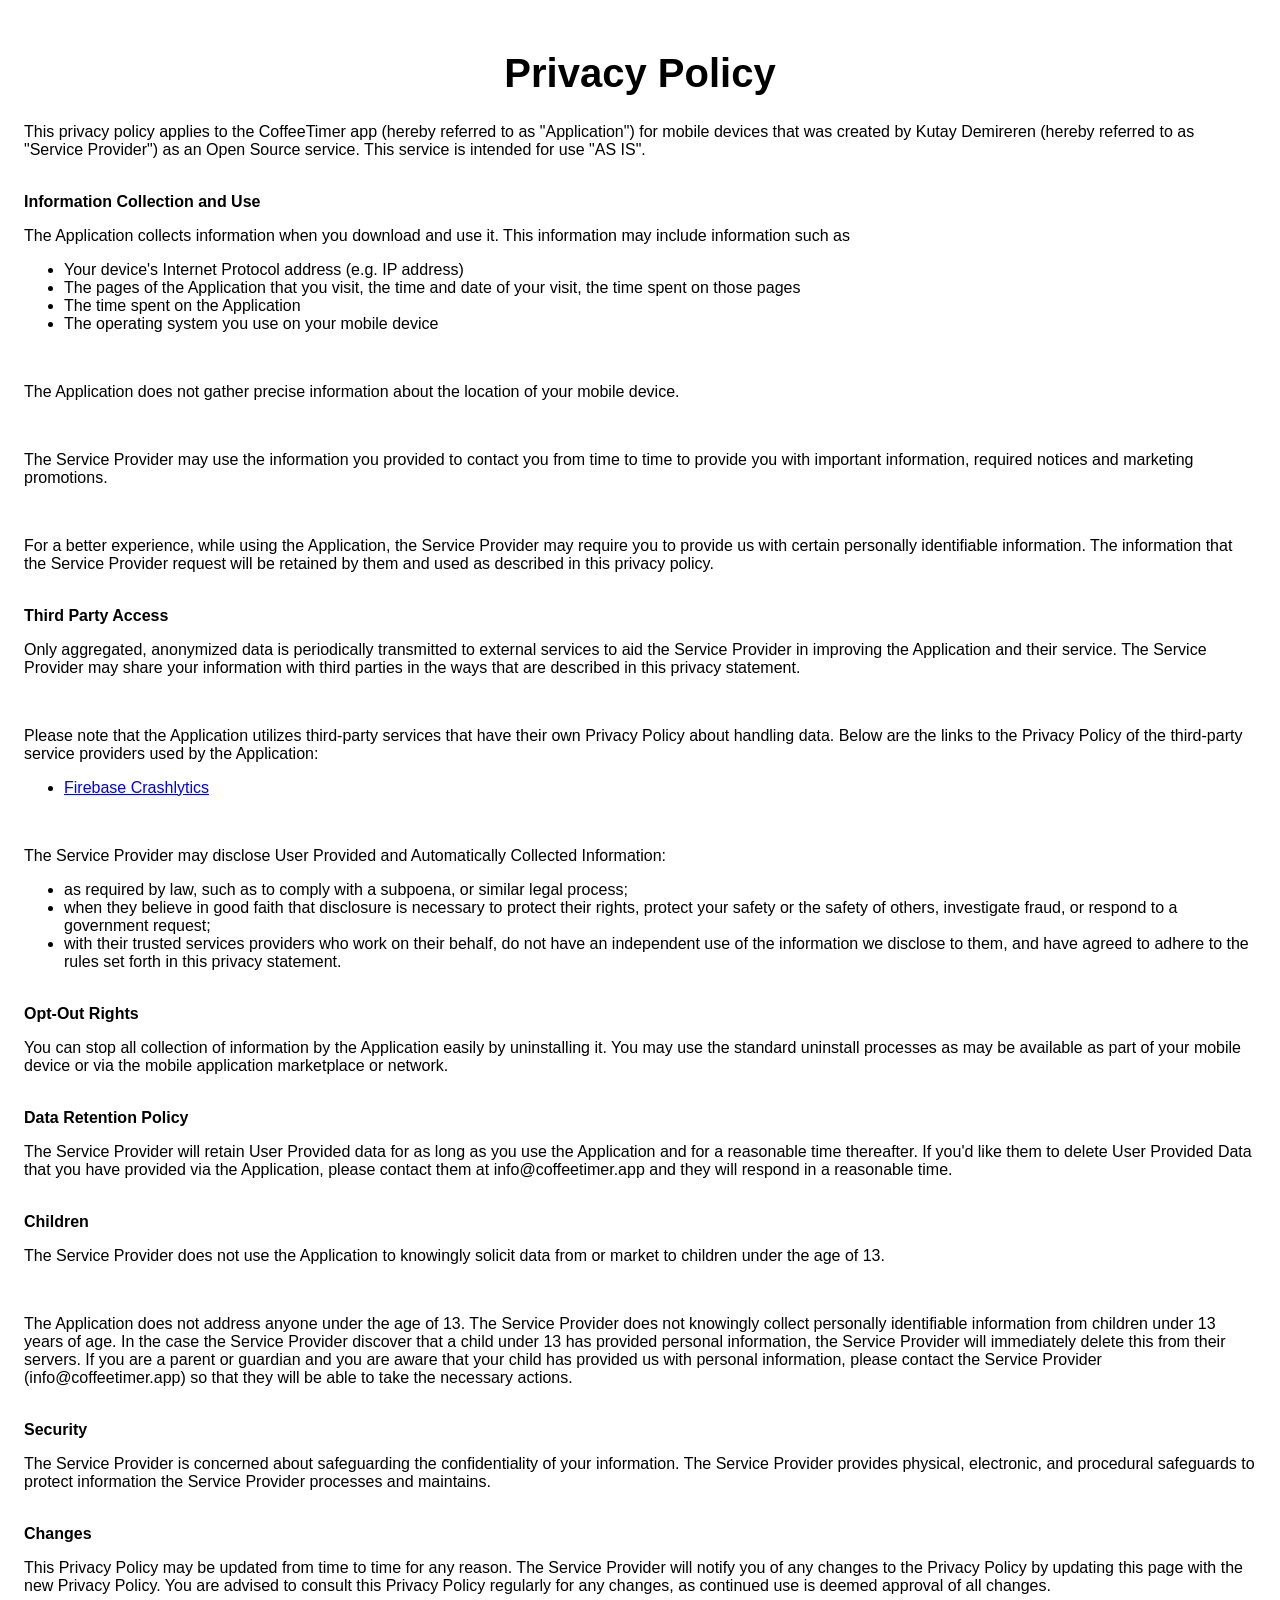
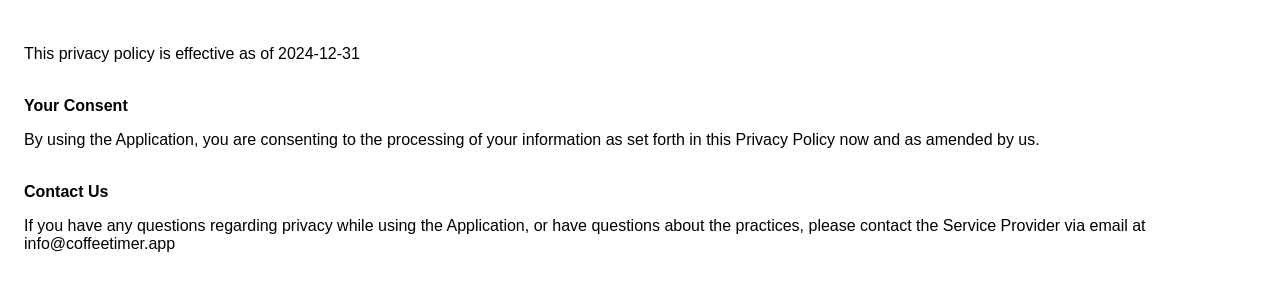
<file: data/public/privacy-policy.html>
<!DOCTYPE html>
    <html>
    <head>
      <meta charset='utf-8'>
      <meta name='viewport' content='width=device-width'>
      <title>Privacy Policy</title>
      <style> body { font-family: 'Helvetica Neue', Helvetica, Arial, sans-serif; padding:1em; } </style>
    </head>
    <body>
    <h1 style="text-align: center; font-size: 2.5em;">Privacy Policy</h1>
    <p>This privacy policy applies to the CoffeeTimer app (hereby referred to as "Application") for mobile devices that was created by Kutay Demireren (hereby referred to as "Service Provider") as an Open Source service. This service is intended for use "AS IS".</p><br><strong>Information Collection and Use</strong><p>The Application collects information when you download and use it. This information may include information such as </p><ul><li>Your device's Internet Protocol address (e.g. IP address)</li><li>The pages of the Application that you visit, the time and date of your visit, the time spent on those pages</li><li>The time spent on the Application</li><li>The operating system you use on your mobile device</li></ul><p></p><br><p>The Application does not gather precise information about the location of your mobile device.</p><div style="display: none;"><p>The Application collects your device's location, which helps the Service Provider determine your approximate geographical location and make use of in below ways:</p><ul><li>Geolocation Services: The Service Provider utilizes location data to provide features such as personalized content, relevant recommendations, and location-based services.</li><li>Analytics and Improvements: Aggregated and anonymized location data helps the Service Provider to analyze user behavior, identify trends, and improve the overall performance and functionality of the Application.</li><li>Third-Party Services: Periodically, the Service Provider may transmit anonymized location data to external services. These services assist them in enhancing the Application and optimizing their offerings.</li></ul></div><br><p>The Service Provider may use the information you provided to contact you from time to time to provide you with important information, required notices and marketing promotions.</p><br><p>For a better experience, while using the Application, the Service Provider may require you to provide us with certain personally identifiable information. The information that the Service Provider request will be retained by them and used as described in this privacy policy.</p><br><strong>Third Party Access</strong><p>Only aggregated, anonymized data is periodically transmitted to external services to aid the Service Provider in improving the Application and their service. The Service Provider may share your information with third parties in the ways that are described in this privacy statement.</p><div><br><p>Please note that the Application utilizes third-party services that have their own Privacy Policy about handling data. Below are the links to the Privacy Policy of the third-party service providers used by the Application:</p><ul><!----><!----><!----><li><a href="https://firebase.google.com/support/privacy/" target="_blank" rel="noopener noreferrer">Firebase Crashlytics</a></li><!----><!----><!----><!----><!----><!----><!----><!----><!----><!----><!----><!----><!----><!----><!----><!----><!----><!----><!----><!----><!----><!----><!----><!----><!----><!----><!----><!----></ul></div><br><p>The Service Provider may disclose User Provided and Automatically Collected Information:</p><ul><li>as required by law, such as to comply with a subpoena, or similar legal process;</li><li>when they believe in good faith that disclosure is necessary to protect their rights, protect your safety or the safety of others, investigate fraud, or respond to a government request;</li><li>with their trusted services providers who work on their behalf, do not have an independent use of the information we disclose to them, and have agreed to adhere to the rules set forth in this privacy statement.</li></ul><p></p><br><strong>Opt-Out Rights</strong><p>You can stop all collection of information by the Application easily by uninstalling it. You may use the standard uninstall processes as may be available as part of your mobile device or via the mobile application marketplace or network.</p><br><strong>Data Retention Policy</strong><p>The Service Provider will retain User Provided data for as long as you use the Application and for a reasonable time thereafter. If you'd like them to delete User Provided Data that you have provided via the Application, please contact them at info@coffeetimer.app and they will respond in a reasonable time.</p><br><strong>Children</strong><p>The Service Provider does not use the Application to knowingly solicit data from or market to children under the age of 13.</p><div><br><p>The Application does not address anyone under the age of 13.
The Service Provider does not knowingly collect personally
identifiable information from children under 13 years of age. In the case
the Service Provider discover that a child under 13 has provided
personal information, the Service Provider will immediately
delete this from their servers. If you are a parent or guardian
and you are aware that your child has provided us with
personal information, please contact the Service Provider (info@coffeetimer.app) so that
they will be able to take the necessary actions.</p></div><!----><br><strong>Security</strong><p>The Service Provider is concerned about safeguarding the confidentiality of your information. The Service Provider provides physical, electronic, and procedural safeguards to protect information the Service Provider processes and maintains.</p><br><strong>Changes</strong><p>This Privacy Policy may be updated from time to time for any reason. The Service Provider will notify you of any changes to the Privacy Policy by updating this page with the new Privacy Policy. You are advised to consult this Privacy Policy regularly for any changes, as continued use is deemed approval of all changes.</p><br><p>This privacy policy is effective as of 2024-12-31</p><br><strong>Your Consent</strong><p>By using the Application, you are consenting to the processing of your information as set forth in this Privacy Policy now and as amended by us.</p><br><strong>Contact Us</strong><p>If you have any questions regarding privacy while using the Application, or have questions about the practices, please contact the Service Provider via email at info@coffeetimer.app</p>
    </body>
    </html>
</file>
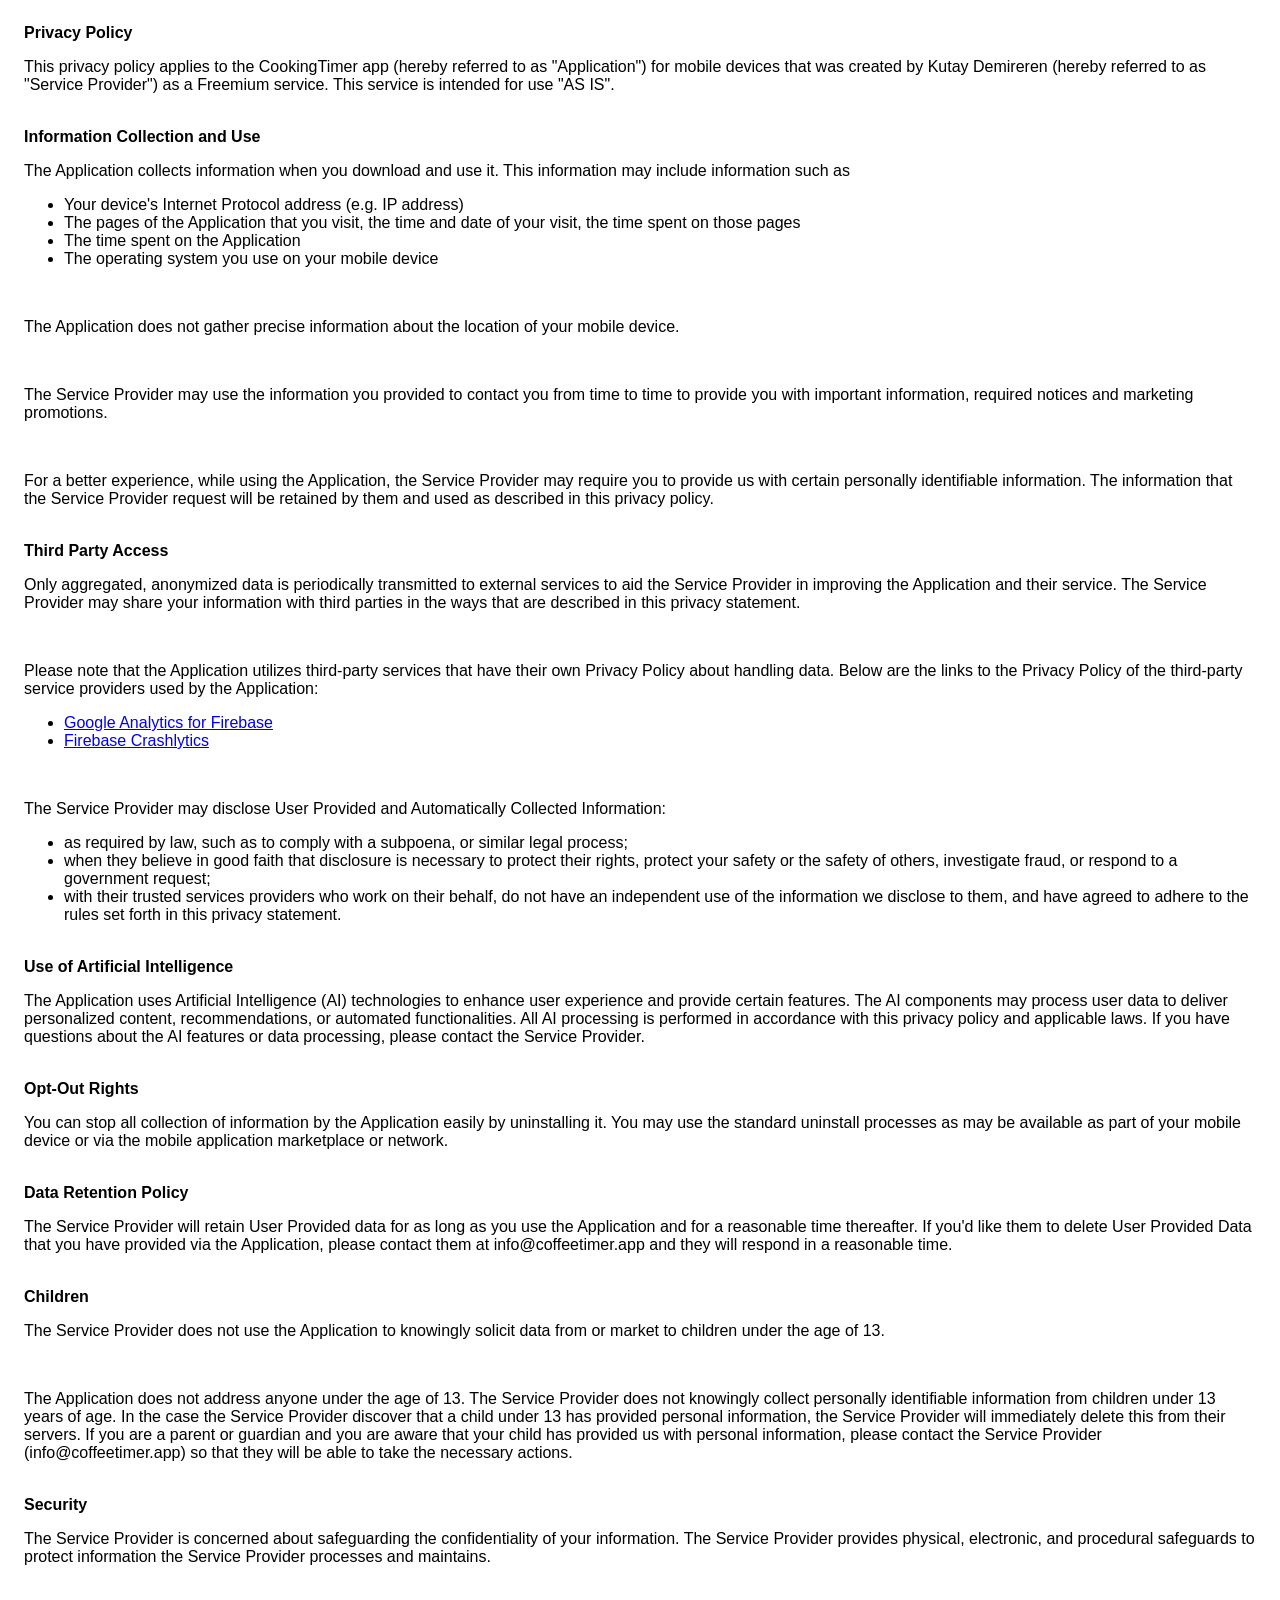
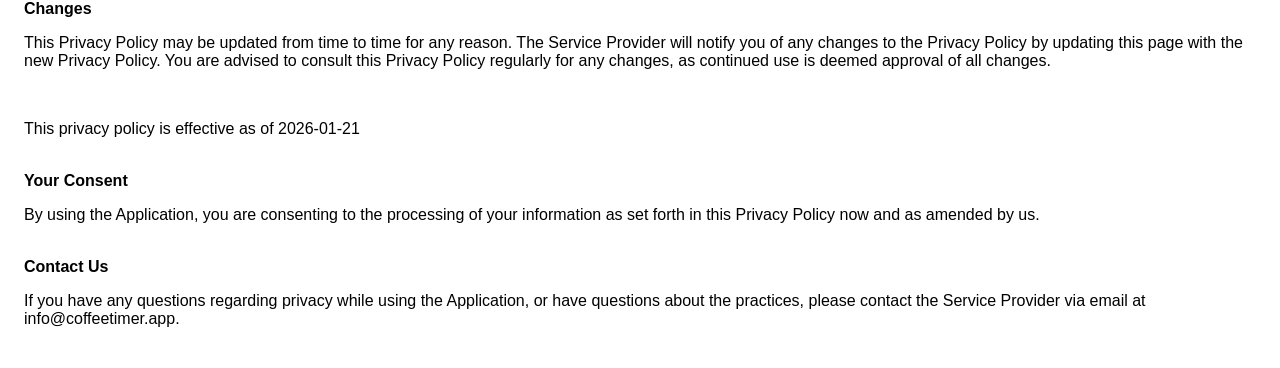
<file: data/public/cooking/privacy-policy.html>
<!DOCTYPE html>
    <html>
    <head>
      <meta charset='utf-8'>
      <meta name='viewport' content='width=device-width'>
      <title>Privacy Policy</title>
      <style> body { font-family: 'Helvetica Neue', Helvetica, Arial, sans-serif; padding:1em; } </style>
    </head>
    <body>
    <strong>Privacy Policy</strong><p>This privacy policy applies to the CookingTimer app (hereby referred to as "Application") for mobile devices that was created by Kutay Demireren (hereby referred to as "Service Provider") as a Freemium service. This service is intended for use "AS IS".</p><br><strong>Information Collection and Use</strong><p>The Application collects information when you download and use it. This information may include information such as </p><ul><li>Your device's Internet Protocol address (e.g. IP address)</li><li>The pages of the Application that you visit, the time and date of your visit, the time spent on those pages</li><li>The time spent on the Application</li><li>The operating system you use on your mobile device</li></ul><p></p><br><p>The Application does not gather precise information about the location of your mobile device.</p><div style="display: none;"><p>The Application collects your device's location, which helps the Service Provider determine your approximate geographical location and make use of in below ways:</p><ul><li>Geolocation Services: The Service Provider utilizes location data to provide features such as personalized content, relevant recommendations, and location-based services.</li><li>Analytics and Improvements: Aggregated and anonymized location data helps the Service Provider to analyze user behavior, identify trends, and improve the overall performance and functionality of the Application.</li><li>Third-Party Services: Periodically, the Service Provider may transmit anonymized location data to external services. These services assist them in enhancing the Application and optimizing their offerings.</li></ul></div><br><p>The Service Provider may use the information you provided to contact you from time to time to provide you with important information, required notices and marketing promotions.</p><br><p>For a better experience, while using the Application, the Service Provider may require you to provide us with certain personally identifiable information. The information that the Service Provider request will be retained by them and used as described in this privacy policy.</p><br><strong>Third Party Access</strong><p>Only aggregated, anonymized data is periodically transmitted to external services to aid the Service Provider in improving the Application and their service. The Service Provider may share your information with third parties in the ways that are described in this privacy statement.</p><div><br><p>Please note that the Application utilizes third-party services that have their own Privacy Policy about handling data. Below are the links to the Privacy Policy of the third-party service providers used by the Application:</p><ul><li><a href="https://firebase.google.com/support/privacy" target="_blank" rel="noopener noreferrer">Google Analytics for Firebase</a></li><li><a href="https://firebase.google.com/support/privacy/" target="_blank" rel="noopener noreferrer">Firebase Crashlytics</a></li></ul></div><br><p>The Service Provider may disclose User Provided and Automatically Collected Information:</p><ul><li>as required by law, such as to comply with a subpoena, or similar legal process;</li><li>when they believe in good faith that disclosure is necessary to protect their rights, protect your safety or the safety of others, investigate fraud, or respond to a government request;</li><li>with their trusted services providers who work on their behalf, do not have an independent use of the information we disclose to them, and have agreed to adhere to the rules set forth in this privacy statement.</li></ul><p></p><br><div><strong>Use of Artificial Intelligence</strong><p>The Application uses Artificial Intelligence (AI) technologies to enhance user experience and provide certain features. The AI components may process user data to deliver personalized content, recommendations, or automated functionalities. All AI processing is performed in accordance with this privacy policy and applicable laws. If you have questions about the AI features or data processing, please contact the Service Provider.</p><br></div><strong>Opt-Out Rights</strong><p>You can stop all collection of information by the Application easily by uninstalling it. You may use the standard uninstall processes as may be available as part of your mobile device or via the mobile application marketplace or network.</p><br><strong>Data Retention Policy</strong><p>The Service Provider will retain User Provided data for as long as you use the Application and for a reasonable time thereafter. If you'd like them to delete User Provided Data that you have provided via the Application, please contact them at info@coffeetimer.app and they will respond in a reasonable time.</p><br><strong>Children</strong><p>The Service Provider does not use the Application to knowingly solicit data from or market to children under the age of 13.</p><div><br><p>The Application does not address anyone under the age of 13. The Service Provider does not knowingly collect personally identifiable information from children under 13 years of age. In the case the Service Provider discover that a child under 13 has provided personal information, the Service Provider will immediately delete this from their servers. If you are a parent or guardian and you are aware that your child has provided us with personal information, please contact the Service Provider (info@coffeetimer.app) so that they will be able to take the necessary actions.</p></div><!----><br><strong>Security</strong><p>The Service Provider is concerned about safeguarding the confidentiality of your information. The Service Provider provides physical, electronic, and procedural safeguards to protect information the Service Provider processes and maintains.</p><br><strong>Changes</strong><p>This Privacy Policy may be updated from time to time for any reason. The Service Provider will notify you of any changes to the Privacy Policy by updating this page with the new Privacy Policy. You are advised to consult this Privacy Policy regularly for any changes, as continued use is deemed approval of all changes.</p><br><p>This privacy policy is effective as of 2026-01-21</p><br><strong>Your Consent</strong><p>By using the Application, you are consenting to the processing of your information as set forth in this Privacy Policy now and as amended by us.</p><br><strong>Contact Us</strong><p>If you have any questions regarding privacy while using the Application, or have questions about the practices, please contact the Service Provider via email at info@coffeetimer.app.</p>
    </body>
    </html>
</file>
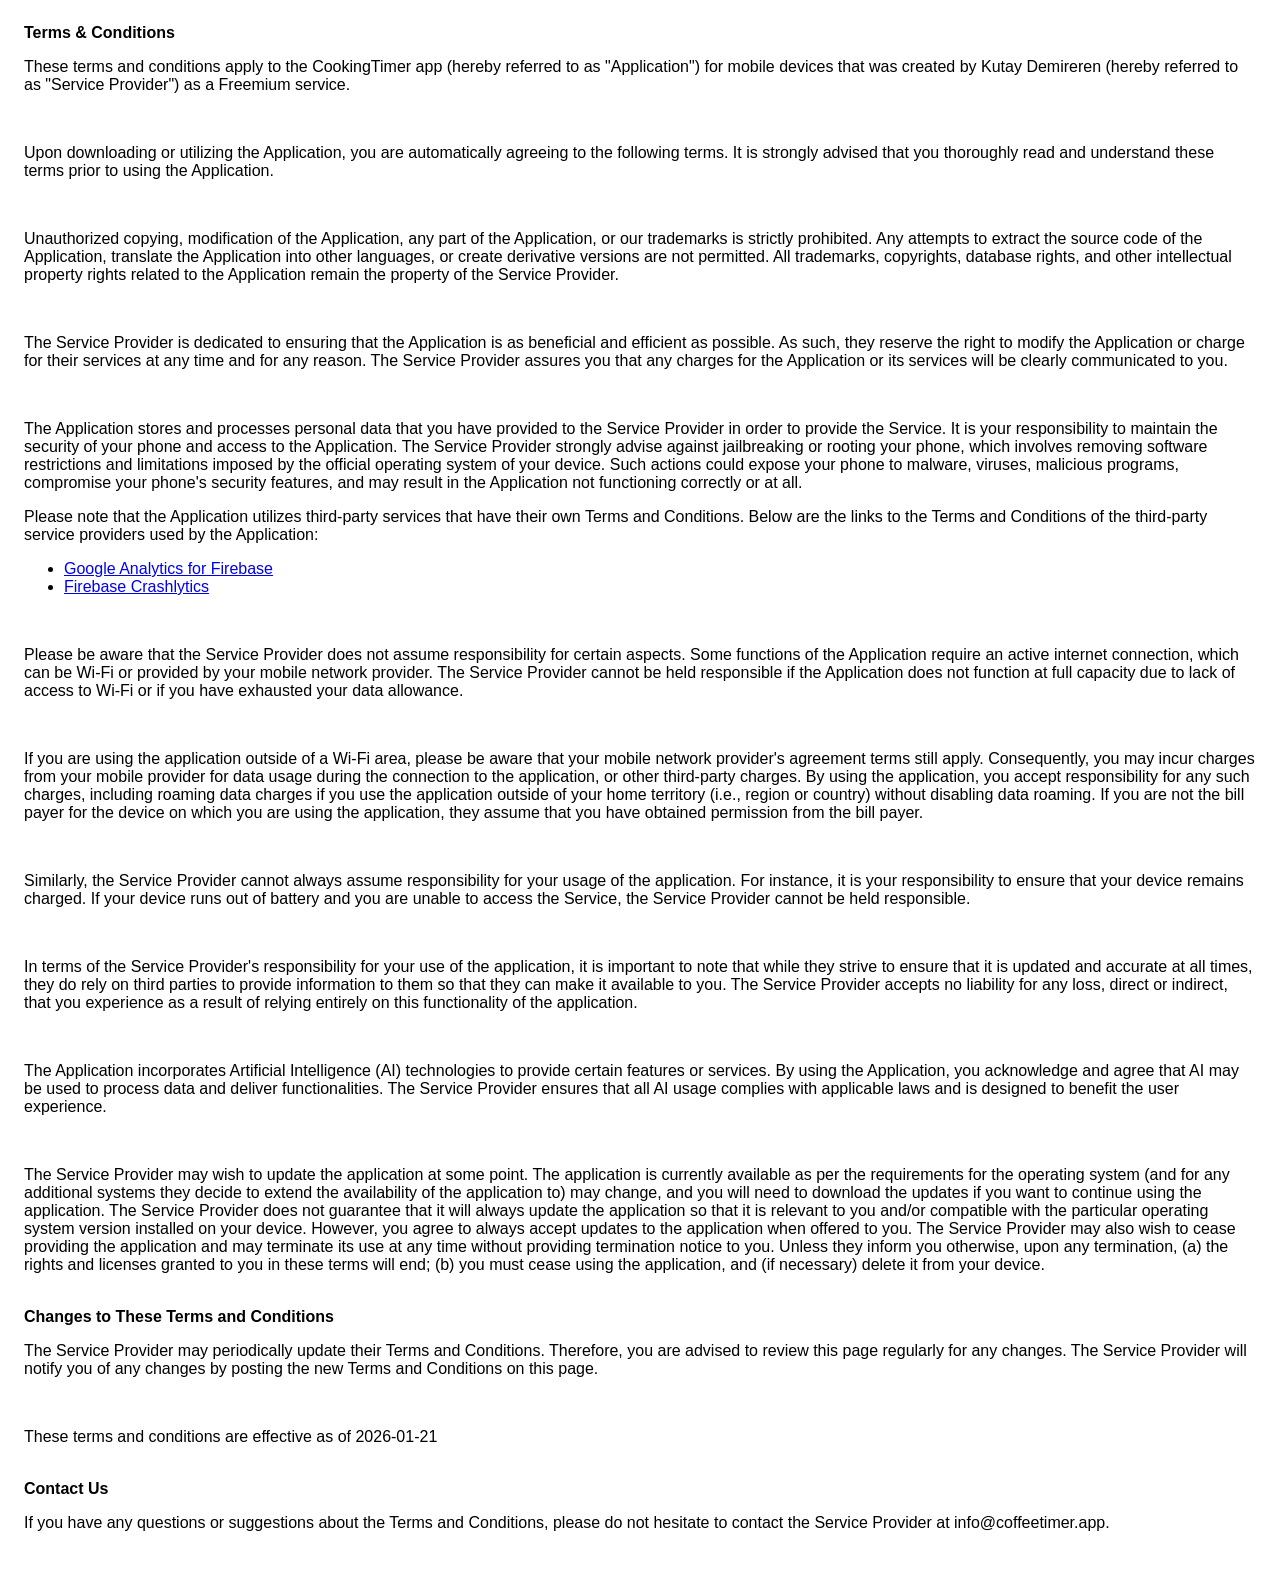
<file: data/public/cooking/terms-and-conditions.html>
<!DOCTYPE html>
    <html>
    <head>
      <meta charset='utf-8'>
      <meta name='viewport' content='width=device-width'>
      <title>Terms &amp; Conditions</title>
      <style> body { font-family: 'Helvetica Neue', Helvetica, Arial, sans-serif; padding:1em; } </style>
    </head>
    <body>
    <strong>Terms &amp; Conditions</strong><br><p>These terms and conditions apply to the CookingTimer app (hereby referred to as "Application") for mobile devices that was created by Kutay Demireren (hereby referred to as "Service Provider") as a Freemium service.</p><br><p>Upon downloading or utilizing the Application, you are automatically agreeing to the following terms. It is strongly advised that you thoroughly read and understand these terms prior to using the Application.</p><br><p>Unauthorized copying, modification of the Application, any part of the Application, or our trademarks is strictly prohibited. Any attempts to extract the source code of the Application, translate the Application into other languages, or create derivative versions are not permitted. All trademarks, copyrights, database rights, and other intellectual property rights related to the Application remain the property of the Service Provider.</p><br><p>The Service Provider is dedicated to ensuring that the Application is as beneficial and efficient as possible. As such, they reserve the right to modify the Application or charge for their services at any time and for any reason. The Service Provider assures you that any charges for the Application or its services will be clearly communicated to you.</p><br><p>The Application stores and processes personal data that you have provided to the Service Provider in order to provide the Service. It is your responsibility to maintain the security of your phone and access to the Application. The Service Provider strongly advise against jailbreaking or rooting your phone, which involves removing software restrictions and limitations imposed by the official operating system of your device. Such actions could expose your phone to malware, viruses, malicious programs, compromise your phone's security features, and may result in the Application not functioning correctly or at all.</p><div><p>Please note that the Application utilizes third-party services that have their own Terms and Conditions. Below are the links to the Terms and Conditions of the third-party service providers used by the Application:</p><ul><li><a href="https://www.google.com/analytics/terms/" target="_blank" rel="noopener noreferrer">Google Analytics for Firebase</a></li><li><a href="https://firebase.google.com/terms/crashlytics" target="_blank" rel="noopener noreferrer">Firebase Crashlytics</a></li></ul></div><br><p>Please be aware that the Service Provider does not assume responsibility for certain aspects. Some functions of the Application require an active internet connection, which can be Wi-Fi or provided by your mobile network provider. The Service Provider cannot be held responsible if the Application does not function at full capacity due to lack of access to Wi-Fi or if you have exhausted your data allowance.</p><br><p>If you are using the application outside of a Wi-Fi area, please be aware that your mobile network provider's agreement terms still apply. Consequently, you may incur charges from your mobile provider for data usage during the connection to the application, or other third-party charges. By using the application, you accept responsibility for any such charges, including roaming data charges if you use the application outside of your home territory (i.e., region or country) without disabling data roaming. If you are not the bill payer for the device on which you are using the application, they assume that you have obtained permission from the bill payer.</p><br><p>Similarly, the Service Provider cannot always assume responsibility for your usage of the application. For instance, it is your responsibility to ensure that your device remains charged. If your device runs out of battery and you are unable to access the Service, the Service Provider cannot be held responsible.</p><br><p>In terms of the Service Provider's responsibility for your use of the application, it is important to note that while they strive to ensure that it is updated and accurate at all times, they do rely on third parties to provide information to them so that they can make it available to you. The Service Provider accepts no liability for any loss, direct or indirect, that you experience as a result of relying entirely on this functionality of the application.</p><br><div><p>The Application incorporates Artificial Intelligence (AI) technologies to provide certain features or services. By using the Application, you acknowledge and agree that AI may be used to process data and deliver functionalities. The Service Provider ensures that all AI usage complies with applicable laws and is designed to benefit the user experience.</p><br></div><p>The Service Provider may wish to update the application at some point. The application is currently available as per the requirements for the operating system (and for any additional systems they decide to extend the availability of the application to) may change, and you will need to download the updates if you want to continue using the application. The Service Provider does not guarantee that it will always update the application so that it is relevant to you and/or compatible with the particular operating system version installed on your device. However, you agree to always accept updates to the application when offered to you. The Service Provider may also wish to cease providing the application and may terminate its use at any time without providing termination notice to you. Unless they inform you otherwise, upon any termination, (a) the rights and licenses granted to you in these terms will end; (b) you must cease using the application, and (if necessary) delete it from your device.</p><br><strong>Changes to These Terms and Conditions</strong><p>The Service Provider may periodically update their Terms and Conditions. Therefore, you are advised to review this page regularly for any changes. The Service Provider will notify you of any changes by posting the new Terms and Conditions on this page.</p><br><p>These terms and conditions are effective as of 2026-01-21</p><br><strong>Contact Us</strong><p>If you have any questions or suggestions about the Terms and Conditions, please do not hesitate to contact the Service Provider at info@coffeetimer.app.</p>
    </body>
    </html>
</file>
